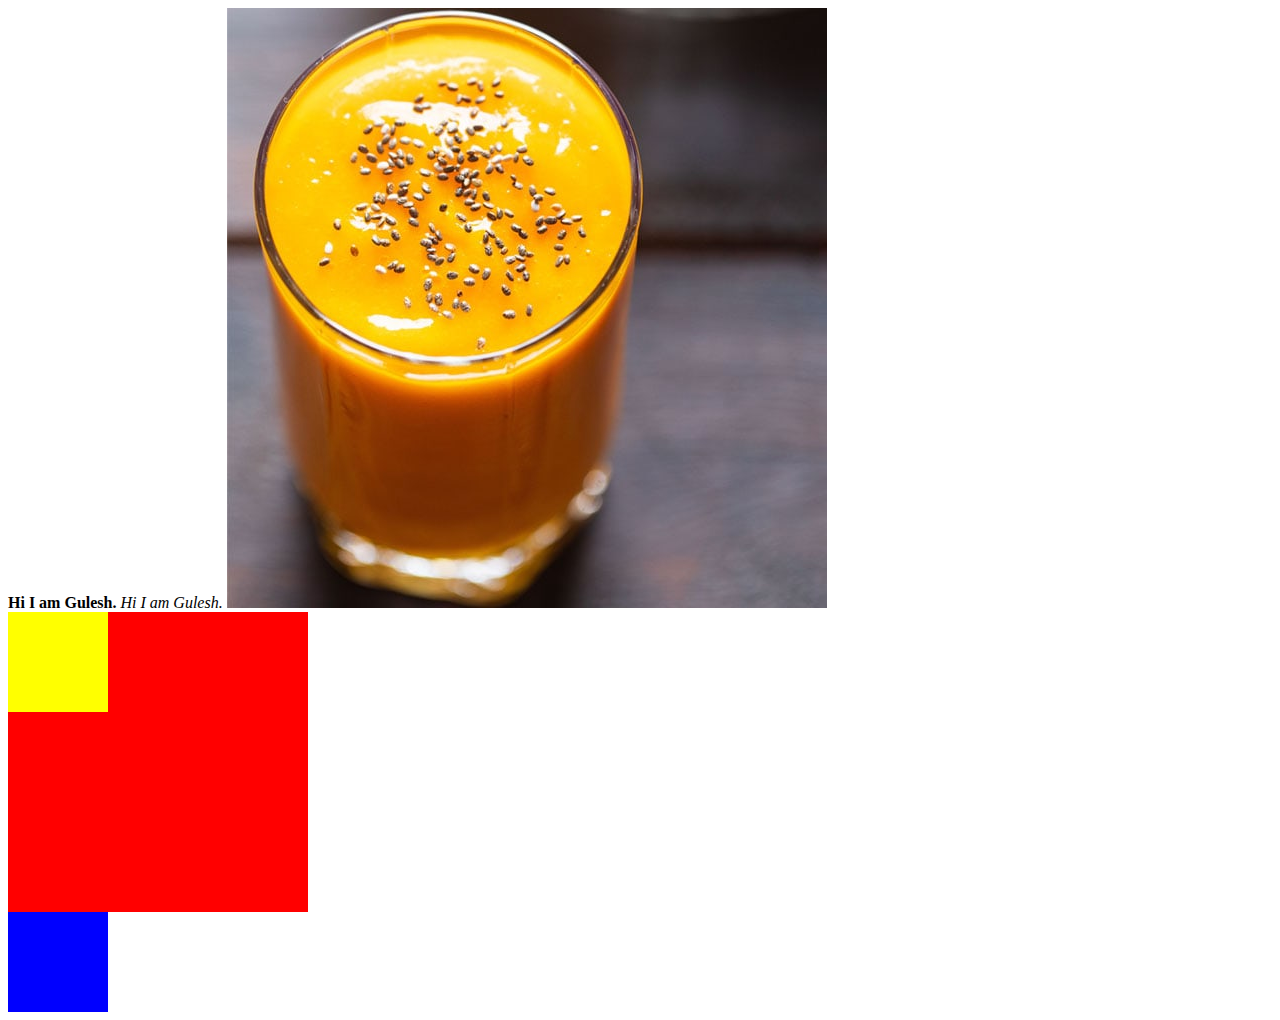
<file: practice.html>
<!DOCTYPE html>
<html lang="en">
  <head>
    <meta charset="utf-8" />
    <title>Practice HTML</title>
    <link rel="shortcut icon" type="images/fruit-salad" href="images/fruit-salad.jpg" />
  </head>
  <body>
    <strong> Hi I am Gulesh.</strong>
    <em id="em">Hi I am Gulesh.</em>
    <a href="index.html">
      <img src="images/mango-juice-2.jpg" alt="" />
    </a>

    <div style="width: 300px; height: 300px; background-color: red">
      <div style="width: 100px; height: 100px; background-color: yellow"></div>
    </div>
    <div style="width: 100px; height: 100px; background-color: blue">
      <a href="#em"></a>
    </div>
  </body>
</html>
</file>
